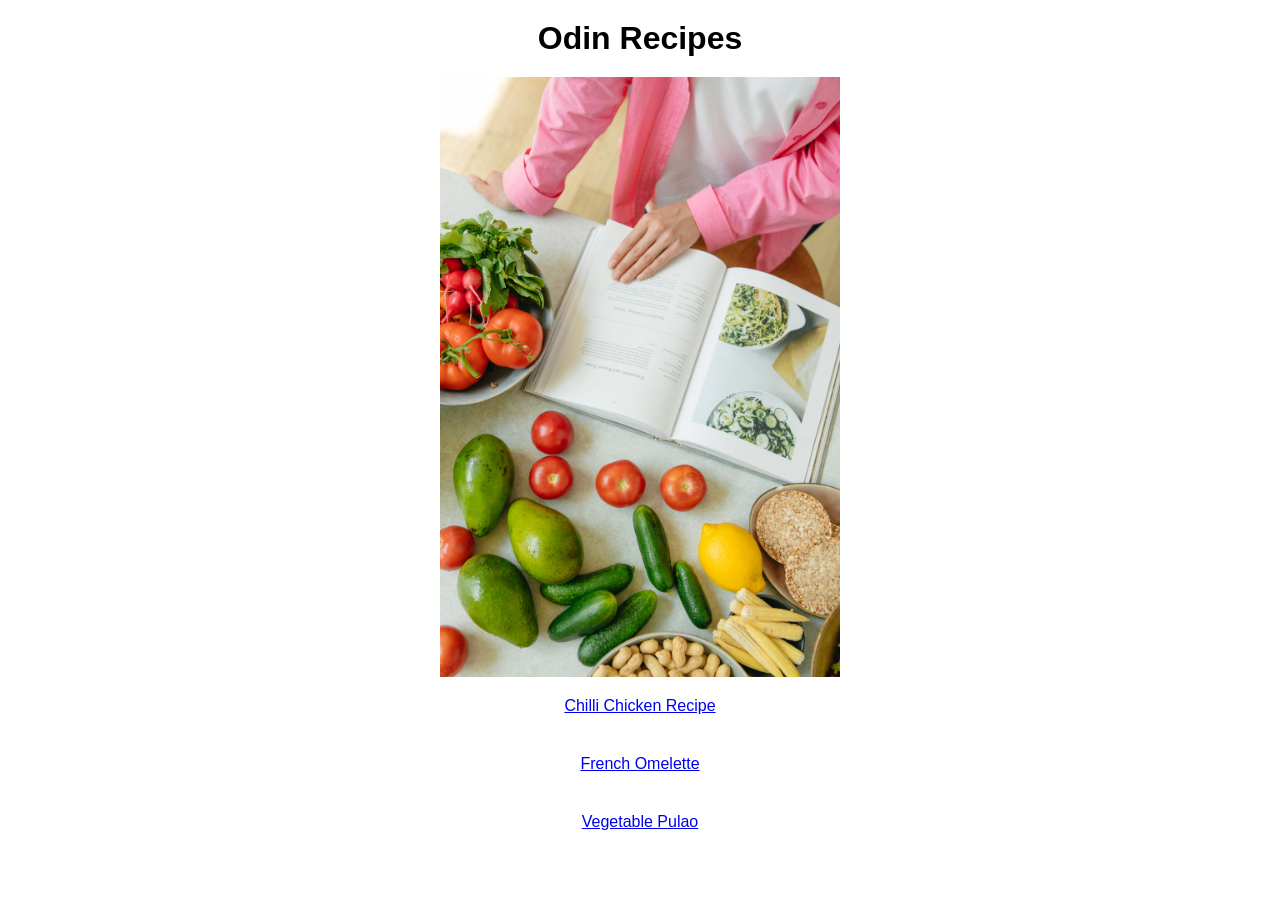
<file: index.html>
<!DOCTYPE html>
<html lang="en">
<head>
    <meta charset="UTF-8">
    <meta name="viewport" content="width=device-width, initial-scale=1.0">
    <title>Odin Recipes</title>
    <link rel="stylesheet" href="/style.css">
</head>
<body>
    <div class="container">
    <h1>Odin Recipes</h1>
    <img class="image" src="/images/pexels-recipes.jpg" alt="An image showing recipes book" width="400px">
    <a class="recipe-link" href="/recipes/chilli-chicken.html">Chilli Chicken Recipe</a>
    <a class="recipe-link" href="/recipes/french-omelette.html">French Omelette</a>
    <a class="recipe-link" href="/recipes/veg-pulao.html">Vegetable Pulao</a>
    </div>
</body>
</html>
</file>
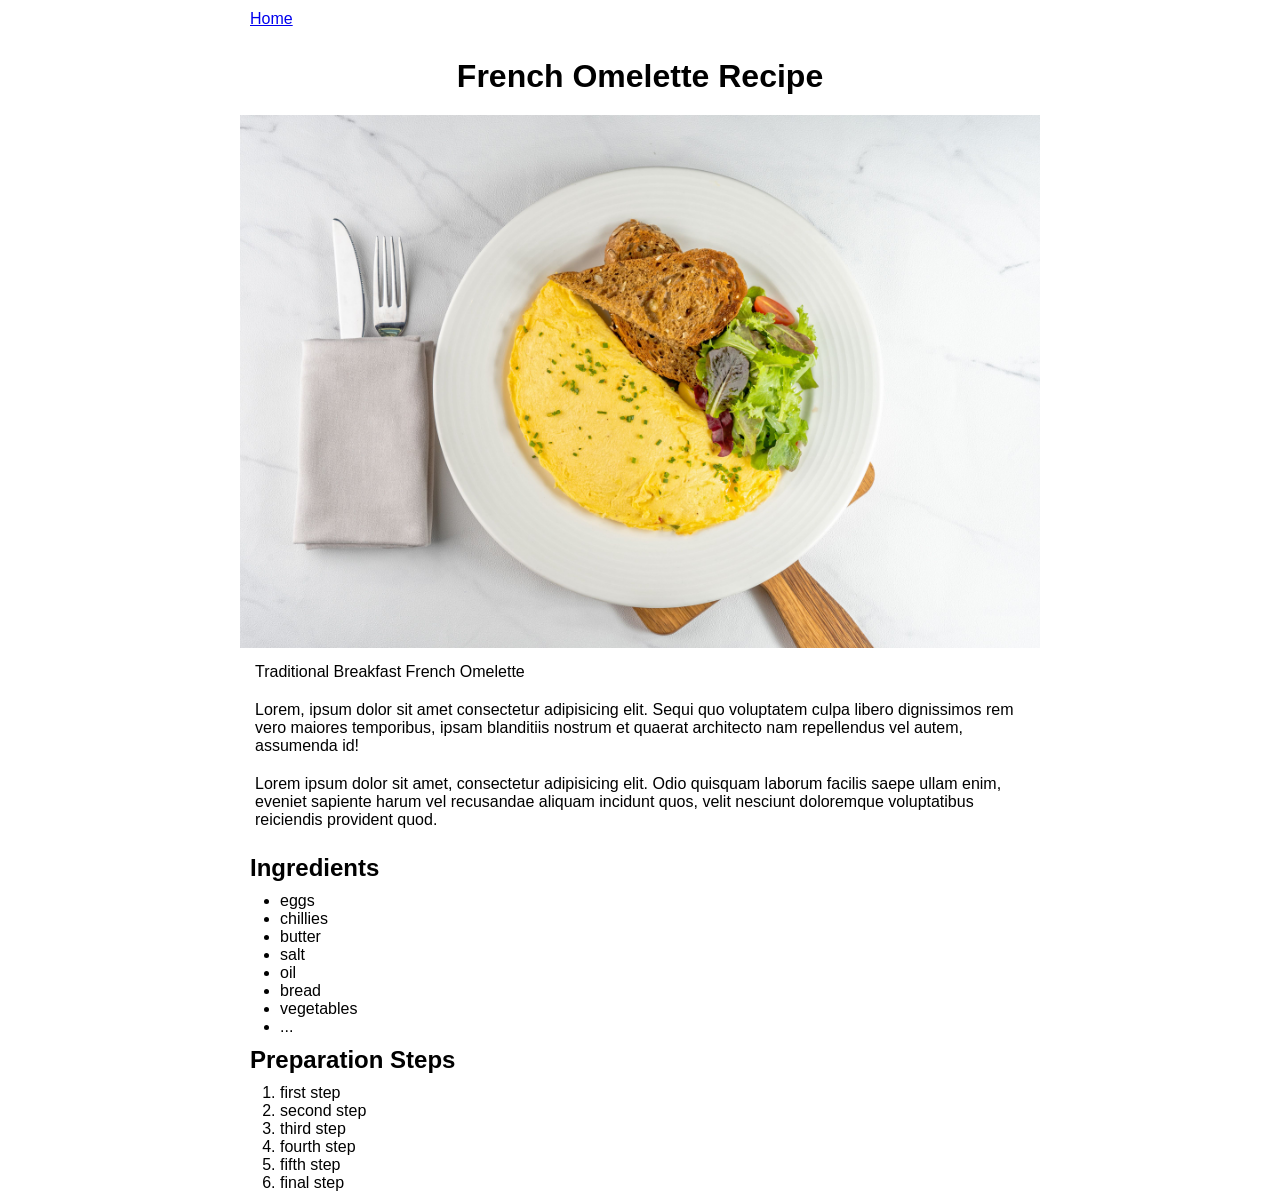
<file: recipes/french-omelette.html>
<!DOCTYPE html>
<html lang="en">
<head>
    <meta charset="UTF-8">
    <meta name="viewport" content="width=device-width, initial-scale=1.0">
    <title>French Omelette Recipe</title>
    <link rel="stylesheet" href="/style.css">
</head>
<body>
    <div class="container">
    <a class="home-link" href="/index.html">Home</a>
    <h1>French Omelette Recipe</h1>
    <img class="image" src="/images/pexels-french-omelette.jpg" alt="A dish containing french Omelette, salad and bread toasts on the side" width="800px">
    <p>Traditional Breakfast French Omelette</p>
    <p>Lorem, ipsum dolor sit amet consectetur adipisicing elit. Sequi quo voluptatem culpa libero dignissimos rem 
        vero maiores temporibus, ipsam blanditiis nostrum et quaerat architecto nam repellendus vel autem, assumenda id!</p>
    <p>Lorem ipsum dolor sit amet, consectetur adipisicing elit. Odio quisquam laborum facilis saepe ullam enim, 
        eveniet sapiente harum vel recusandae aliquam incidunt quos, velit nesciunt doloremque voluptatibus reiciendis provident quod.</p>
    <h2>Ingredients</h2>
    <ul>
        <li>eggs</li>
        <li>chillies</li>
        <li>butter</li>
        <li>salt</li>
        <li>oil</li>
        <li>bread</li>
        <li>vegetables</li>
        <li>...</li>
    </ul>
    <h2>Preparation Steps</h2>
    <ol>
        <li>first step</li>
        <li>second step</li>
        <li>third step</li>
        <li>fourth step</li>
        <li>fifth step</li>
        <li>final step</li>
    </ol>
    </div>
</body>
</html>
</file>
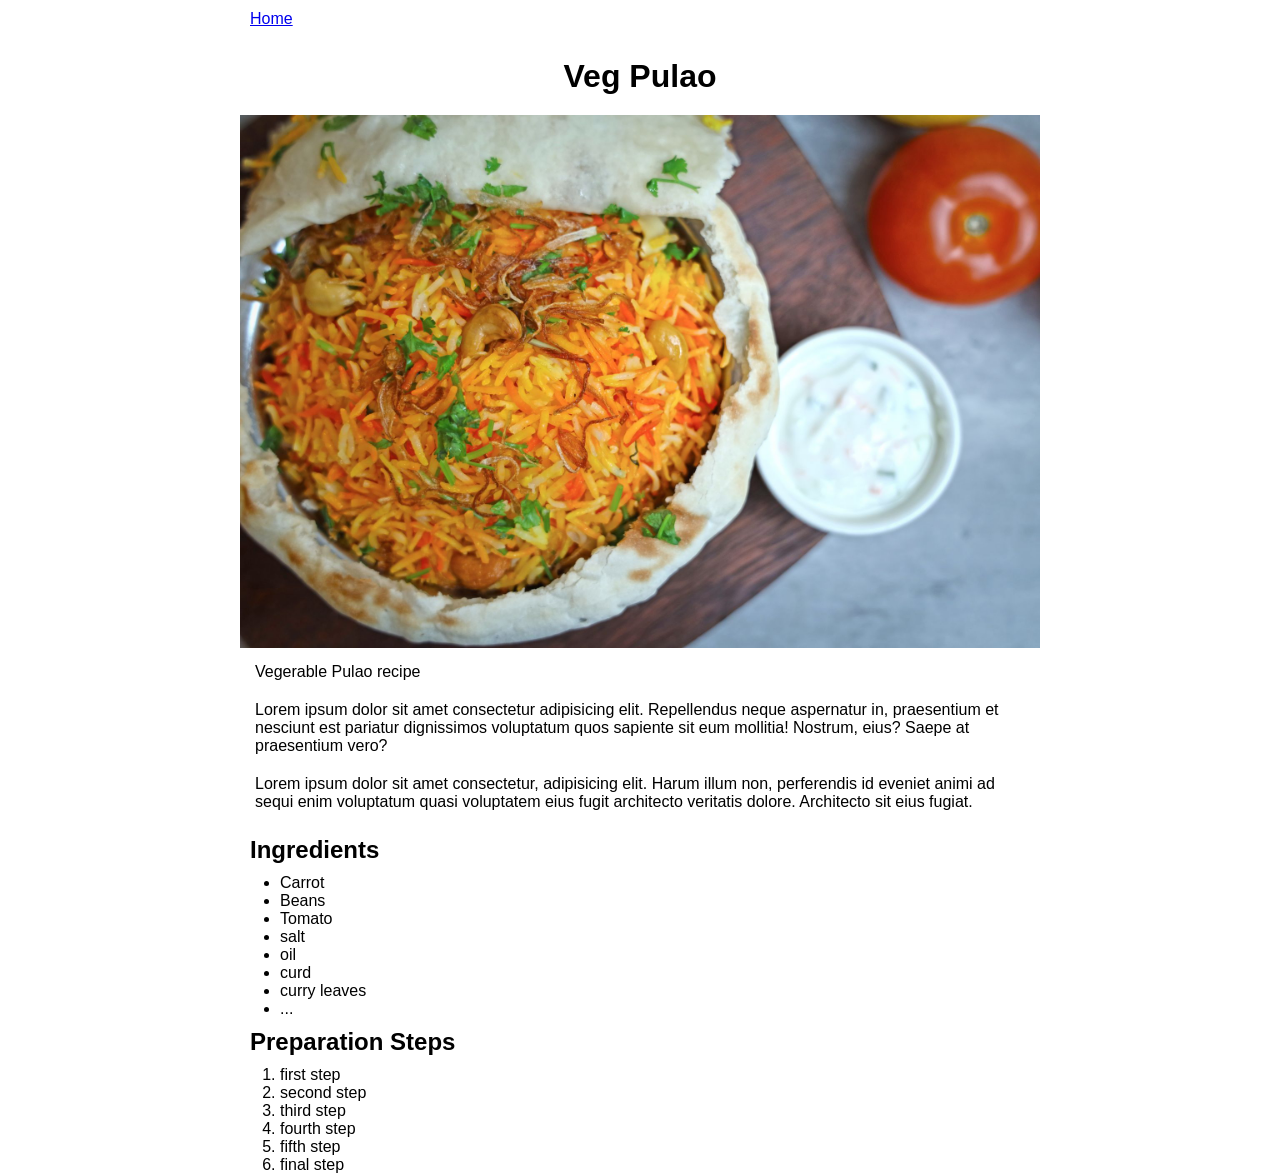
<file: recipes/veg-pulao.html>
<!DOCTYPE html>
<html lang="en">
<head>
    <meta charset="UTF-8">
    <meta name="viewport" content="width=device-width, initial-scale=1.0">
    <title>Vegetable Pulao</title>
    <link rel="stylesheet" href="/style.css">
</head>
<body>
    <div class="container">
    <a  class="home-link" href="/index.html">Home</a>
    <h1>Veg Pulao</h1>
    <img class="image" src="/images/pexels-veg-pulao.jpg" alt="Vegetable pulao in Handi with raita and tomato on side" width="800px">
    <p>Vegerable Pulao recipe</p>
    <p>Lorem ipsum dolor sit amet consectetur adipisicing elit. Repellendus neque aspernatur in, praesentium 
        et nesciunt est pariatur dignissimos voluptatum quos sapiente sit eum mollitia! Nostrum, eius? Saepe at praesentium vero?</p>
    <p>Lorem ipsum dolor sit amet consectetur, adipisicing elit. Harum illum non, perferendis id eveniet animi ad sequi enim 
        voluptatum quasi voluptatem eius fugit architecto veritatis dolore. Architecto sit eius fugiat.</p>
    <h2>Ingredients</h2>
    <ul>
        <li>Carrot</li>
        <li>Beans</li>
        <li>Tomato</li>
        <li>salt</li>
        <li>oil</li>
        <li>curd</li>
        <li>curry leaves</li>
        <li>...</li>
    </ul>
    <h2>Preparation Steps</h2>
    <ol>
        <li>first step</li>
        <li>second step</li>
        <li>third step</li>
        <li>fourth step</li>
        <li>fifth step</li>
        <li>final step</li>
    </ol>
    </div>
</body>
</html>
</file>
<file: style.css>
* {
    font-family: Arial, Helvetica, sans-serif;
    box-sizing: border-box;
    margin: 0px auto;
    padding: 0px;
}

h1 {
    max-width: 1000px;
    padding: 20px;
    text-align: center;
}

.container {
    max-width: 800px;
}

.recipe-link {
    display: block;
    padding: 20px;
    text-align: center;
}

.home-link {
    display: block;
    padding: 10px;
}

.image {
    display: block;
}

p {
    padding: 5px;
    margin: 10px;
}

h2 {
    padding: 10px;
}
ul, ol {
    padding-left: 40px;
}
</file>
